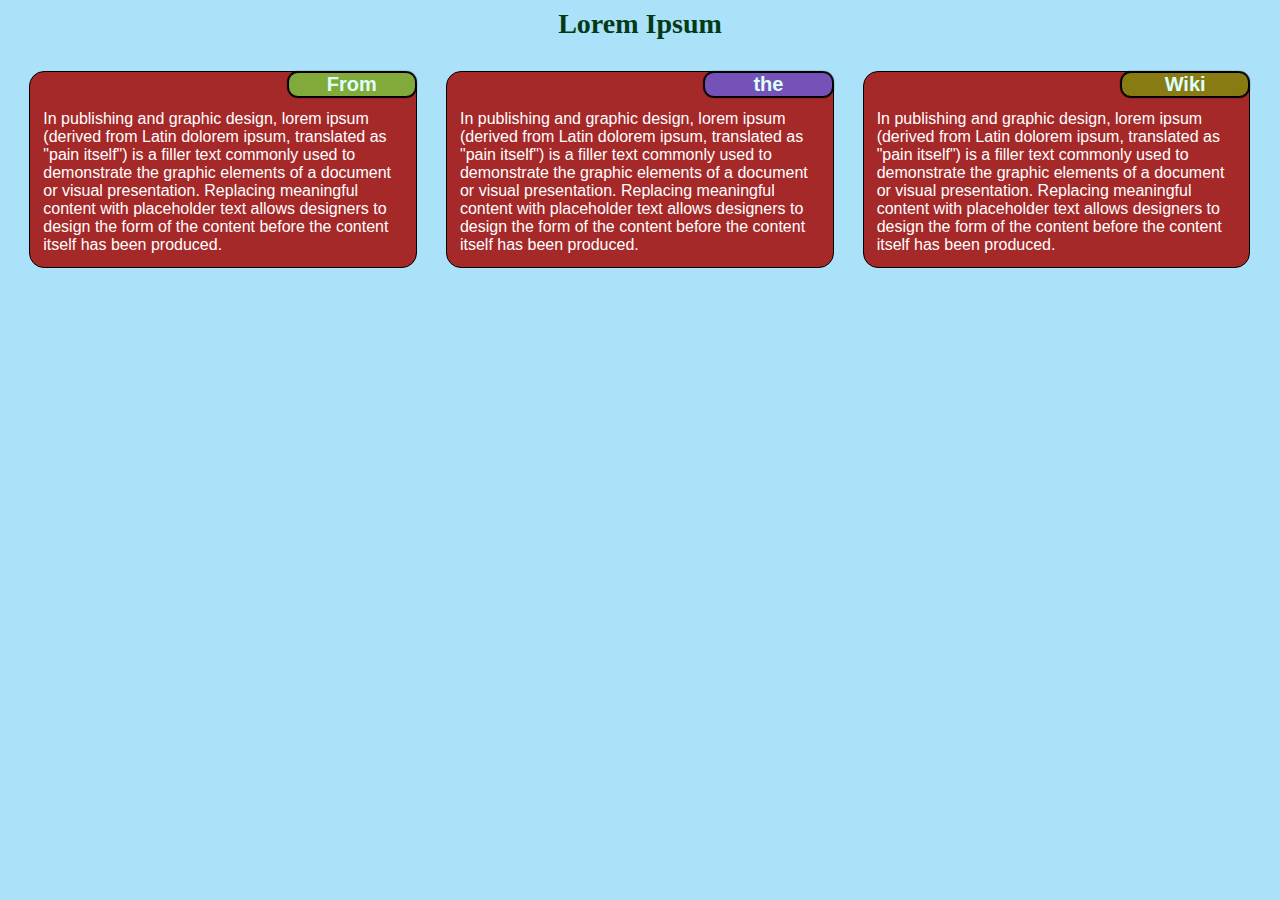
<file: module-2_solution/index.html>
<!DOCTYPE html>
<html lang="en">

  <head>
    <title>Coursera Module 2 Assignment </title>
    <meta charset="utf-8">
    <meta name="viewport" content="width=device-width, initial-scale=1">
    <link rel="stylesheet" type="text/css" href="css/style.css">
  </head>

  <body>
    <h1>Lorem Ipsum</h1>
    <div class="main">
        <div class="sec sec-1">
          <h2 class="ttl-1">From</h2>
           <p>In publishing and graphic design, lorem ipsum (derived from Latin dolorem ipsum, translated as &quot;pain itself&quot;) is a filler text commonly used to demonstrate the graphic elements of a document or visual presentation. Replacing meaningful content with placeholder text allows designers to design the form of the content before the content itself has been produced.</p>
            </div>

        <div class="sec sec-2">
          <h2 class="ttl-2">the</h2>
           <p>In publishing and graphic design, lorem ipsum (derived from Latin dolorem ipsum, translated as &quot;pain itself&quot;) is a filler text commonly used to demonstrate the graphic elements of a document or visual presentation. Replacing meaningful content with placeholder text allows designers to design the form of the content before the content itself has been produced.</p>
        </div>

        <div class="sec sec-3">
          <h2 class="ttl-3">Wiki</h2>
           <p>In publishing and graphic design, lorem ipsum (derived from Latin dolorem ipsum, translated as &quot;pain itself&quot;) is a filler text commonly used to demonstrate the graphic elements of a document or visual presentation. Replacing meaningful content with placeholder text allows designers to design the form of the content before the content itself has been produced.</p>
        </div> 

    </div> 
  </body>
</html>
</file>
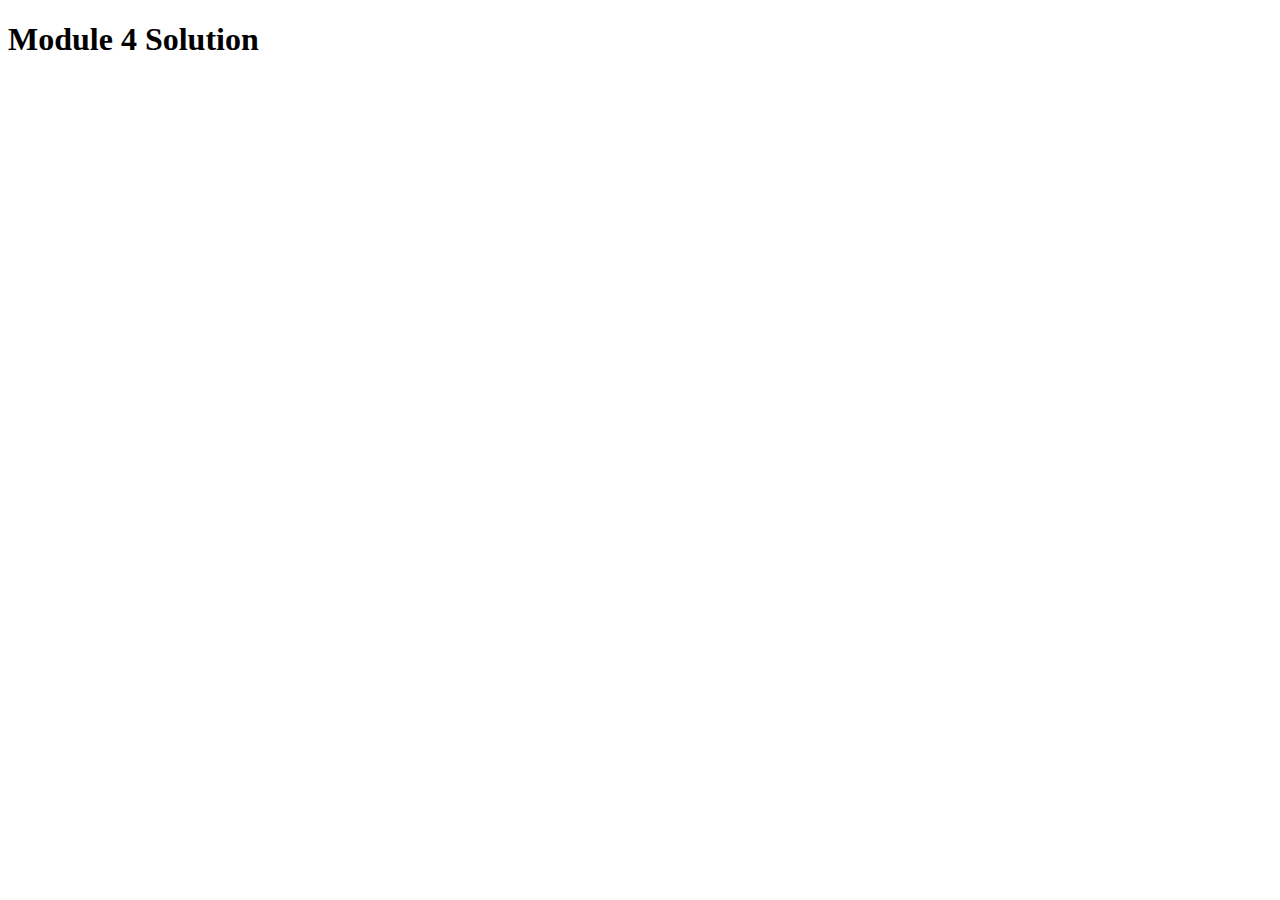
<file: module-4_solution/index.html>
<!DOCTYPE html>
<html>
<head>
  <meta charset="utf-8">
  <title>Module 4 Solution</title>
  <script src="SpeakHello.js"></script>
  <script src="SpeakGoodBye.js"></script>
  <script src="script.js"></script>
</head>
<body>
  <h1>Module 4 Solution</h1>
</body>
</html>
</file>
<file: module-2_solution/css/style.css>
* {
  box-sizing: border-box;
  margin: 0;
  padding: 0;
  }

body {
  background-color: #ace2f9;
}

h1 {
  text-align: center;
  font-family: castellar, serif;
  font-size: 28px;
  color: #033a17;
  margin-bottom: 16px;
  margin-top: 8px;
}

h2 {
  text-align: center;
  font-family: forte, arial;
  font-size: 20px;
  border: 1px solid black;
  border-radius: 10px;
  color: #ddfffb;
  float: right;
  width: 33.33%;
  box-shadow: 0 0 1px 1px black;
}

.ttl-1 {
  background-color: #81aa3a;
}

.ttl-2 {
  background-color: #7452b7;
}

.ttl-3 {
  background-color: #877b12;
}

.main {
  margin: 1.165%;
}

p {
  padding: 9.99% 3.33% 3.33% 3.33%;
}

.sec {
  font-family: tahoma, sans-serif;
  font-size: 16px;
  border: 1px solid black;
  border-radius: 15px;
  color: white;
  float: left;
  background-color: #a52929;
}

@media (min-width: 992px) {
   .sec {
     width: 31%;
     margin: 1.165%; 
  }
}

@media (min-width: 768px) and (max-width: 991px) {
   .sec-1, .sec-2 {
     width: 47.67%;
     margin: 1.165%; 
   }

   .sec-3 {
     width: 97.67%;
     margin: 1.165%;   
  }
}

@media (max-width: 767px) {
   .sec {
     width: 97.67%;
     margin: 1.165%;
  } 
}
</file>
